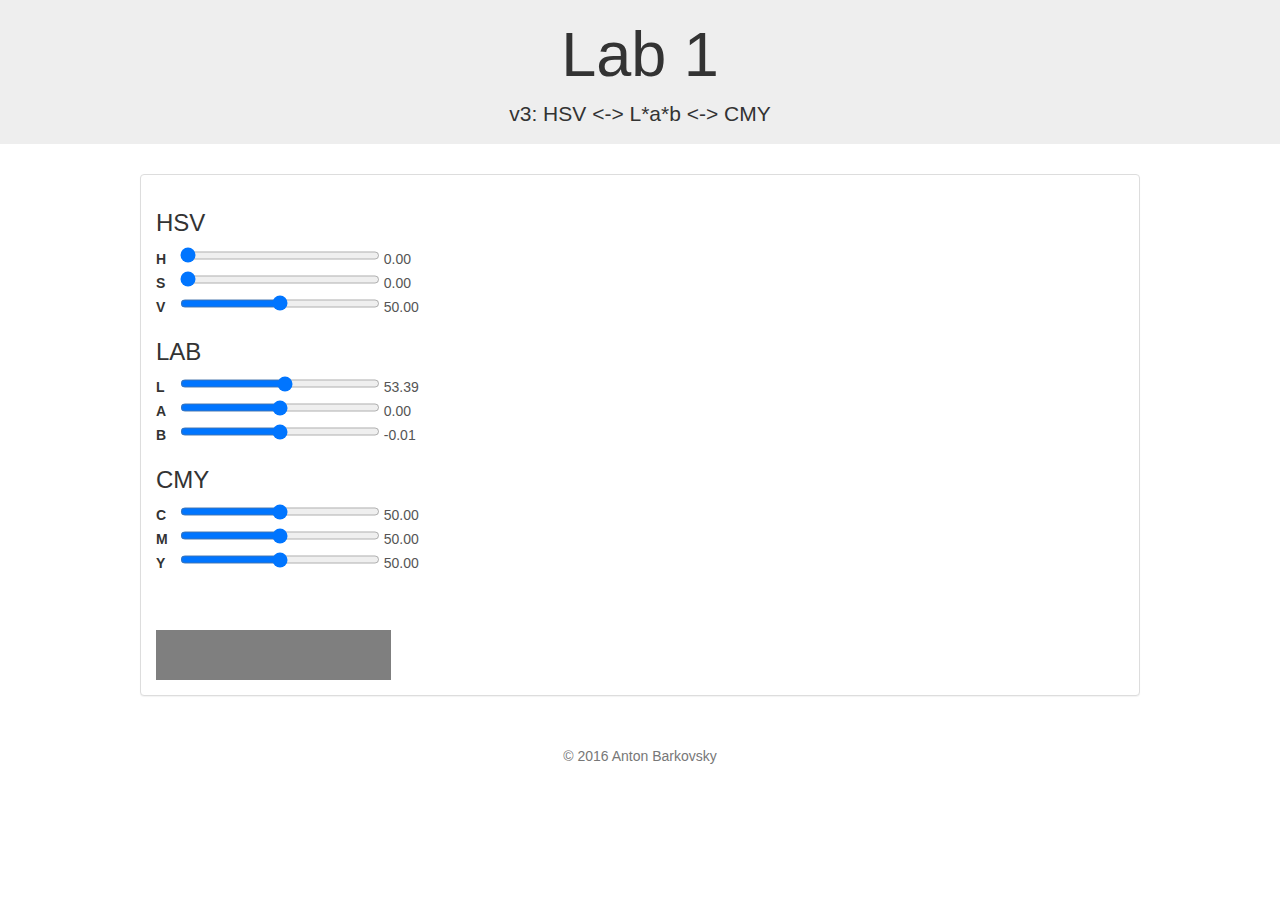
<file: lab1/index.html>
<!DOCTYPE html>
<html>
  <head>
    <meta charset="utf-8">
    <meta name="viewport" content="width=device-width, initial-scale=1">
    <title>Computer Graphics lab1</title>

    <!-- Favicon -->
    <link rel="icon" sizes="any" href="static/favicon.png">

    <!-- jQuery -->
    <script src="static/dist/jquery/jquery.min.js" defer></script>

    <!-- Underscore -->
    <script src="static/dist/underscore/underscore-min.js" defer></script>

    <!-- sprintf.js -->
    <script src="static/dist/sprintf/sprintf.min.js" defer></script>

    <!-- Bootstrap -->
    <link href="static/dist/bootstrap/css/bootstrap.min.css" rel="stylesheet">
    <script src="static/dist/bootstrap/js/bootstrap.min.js" defer></script>

    <!-- Custom styles -->
    <link href="static/style.css" rel="stylesheet">

    <!-- Converter scripts -->
    <script src="static/convert.js" defer></script>
  </head>

  <body>
    <header class="jumbotron">
      <div class="container">
        <h1>Lab 1</h1>
        <p>
          v3: HSV &lt;-&gt; L*a*b &lt;-&gt; CMY
        </p>
      </div>
    </header>

    <div class="panel panel-default converter-panel">
      <div class="sliders">
        <p>
          <h3>HSV</h3>
          <div class="color-slider">
            <label for="hsv-h">H</label>
            <input type="range" id="hsv-h" min="0" max="360">
            <output id="hsv-h-value">0</output>
          </div>
          <div class="color-slider">
            <label for="hsv-s">S</label>
            <input type="range" id="hsv-s" min="0" max="100">
            <output id="hsv-s-value">0</output>
          </div>
          <div class="color-slider">
            <label for="hsv-v">V</label>
            <input type="range" id="hsv-v" min="0" max="100">
            <output id="hsv-v-value">0</output>
          </div>
        </p>

        <p>
          <h3>LAB</h3>
          <div class="color-slider">
            <label for="lab-l">L</label>
            <input type="range" id="lab-l" min="0" max="100">
            <output id="lab-l-value">0</output>
          </div>
          <div class="color-slider">
            <label for="lab-a">A</label>
            <input type="range" id="lab-a" min="-128" max="128">
            <output id="lab-a-value">0</output>
          </div>
          <div class="color-slider">
            <label for="lab-b">B</label>
            <input type="range" id="lab-b" min="-128" max="128">
            <output id="lab-b-value">0</output>
          </div>
        </p>

        <p>
          <h3>CMY</h3>
          <div class="color-slider">
            <label for="cmy-c">C</label>
            <input type="range" id="cmy-c" min="0" max="100">
            <output id="cmy-c-value">0</output>
          </div>
          <div class="color-slider">
            <label for="cmy-m">M</label>
            <input type="range" id="cmy-m" min="0" max="100">
            <output id="cmy-m-value">0</output>
          </div>
          <div class="color-slider">
            <label for="cmy-y">Y</label>
            <input type="range" id="cmy-y" min="0" max="100">
            <output id="cmy-y-value">0</output>
          </div>
        </p>

        <p class="invalid-color-message">
          Cannot convert color
        </p>
      </div>

      <div id="color-block"></div>
    </div>

    <footer>
      <p class="text-muted">© 2016 Anton Barkovsky</p>
    </footer>
  </body>
</html>
</file>
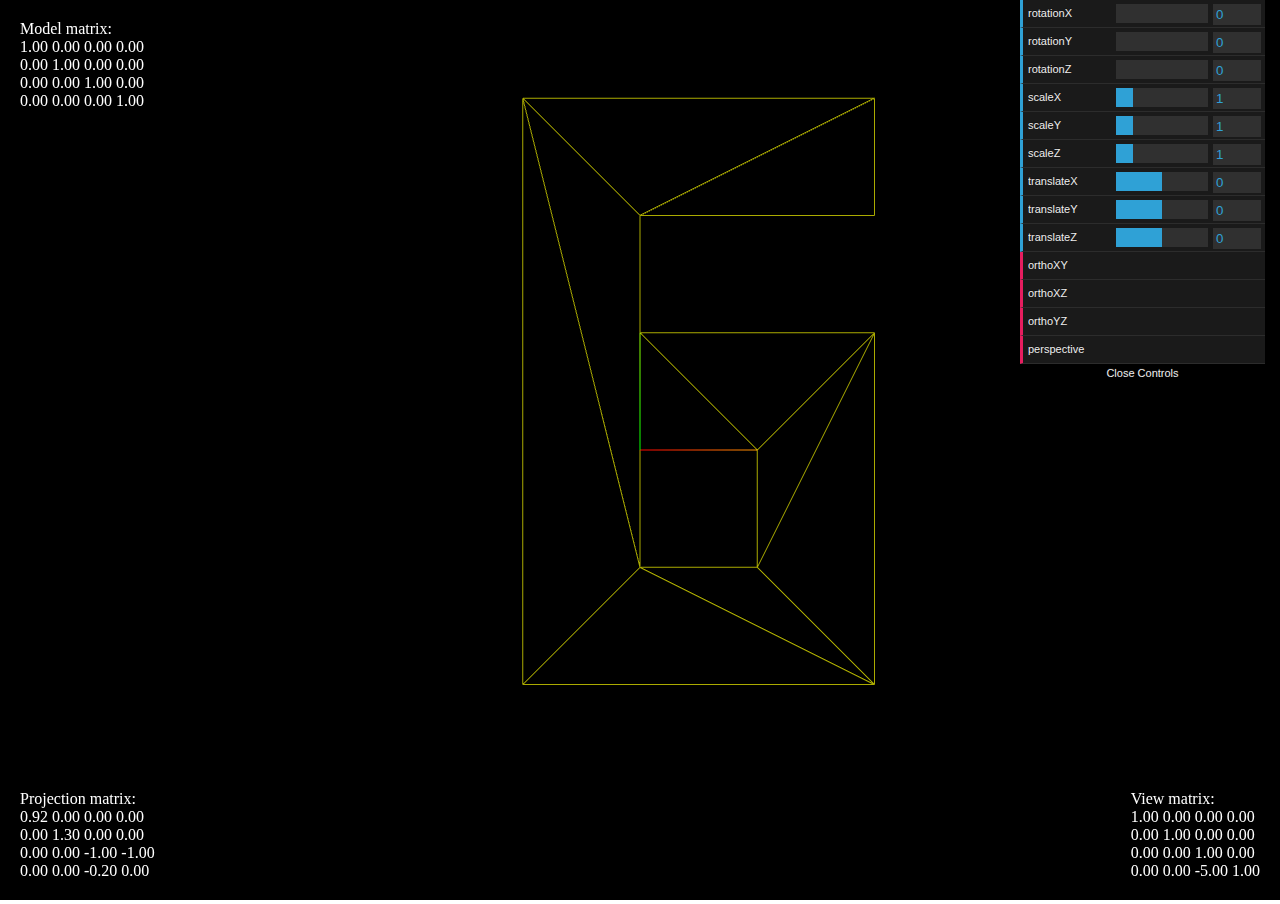
<file: lab8/index.html>
<!doctype html>
<html>
  <head>
    <title>Barkovsky lab8</title>

    <link rel="stylesheet" href="style.css">

    <script src="three.min.js" defer></script>
    <script src="dat.gui.min.js" defer></script>
    <script src="rendering.js" defer></script>
  </head>
  <body>
  </body>
</html>
</file>
<file: lab1/static/style.css>
/* Heading */
.jumbotron {
    text-align: center;
    padding: 0;
}


/* Color converter */
.converter-panel {
    max-width: 1000px;
    margin-left: auto;
    margin-right: auto;
    padding: 15px;
}

/* Sliders */
.color-slider > label {
    width: 20px;
    height: 17px;
}

.color-slider > input[type="range"] {
    width: 200px;
    display: inline-block;
    height: 17px;
}

.color-slider > output {
    width: 200px;
    display: inline;
    height: 17px;
}

/* Color block */
#color-block {
    margin-top: 25px;
    background-color: gray;
    width: 235px;
    height: 50px;
}

.invalid-color-message {
    color: red;
}


/* Footer */
footer {
    text-align: center;
    margin-top: 50px;
}

footer > p {
    margin: 0 0;
}
</file>
<file: lab8/style.css>
body {
    margin: 0;
}

canvas {
    width: 100%;
    height: 100%;
}
</file>
